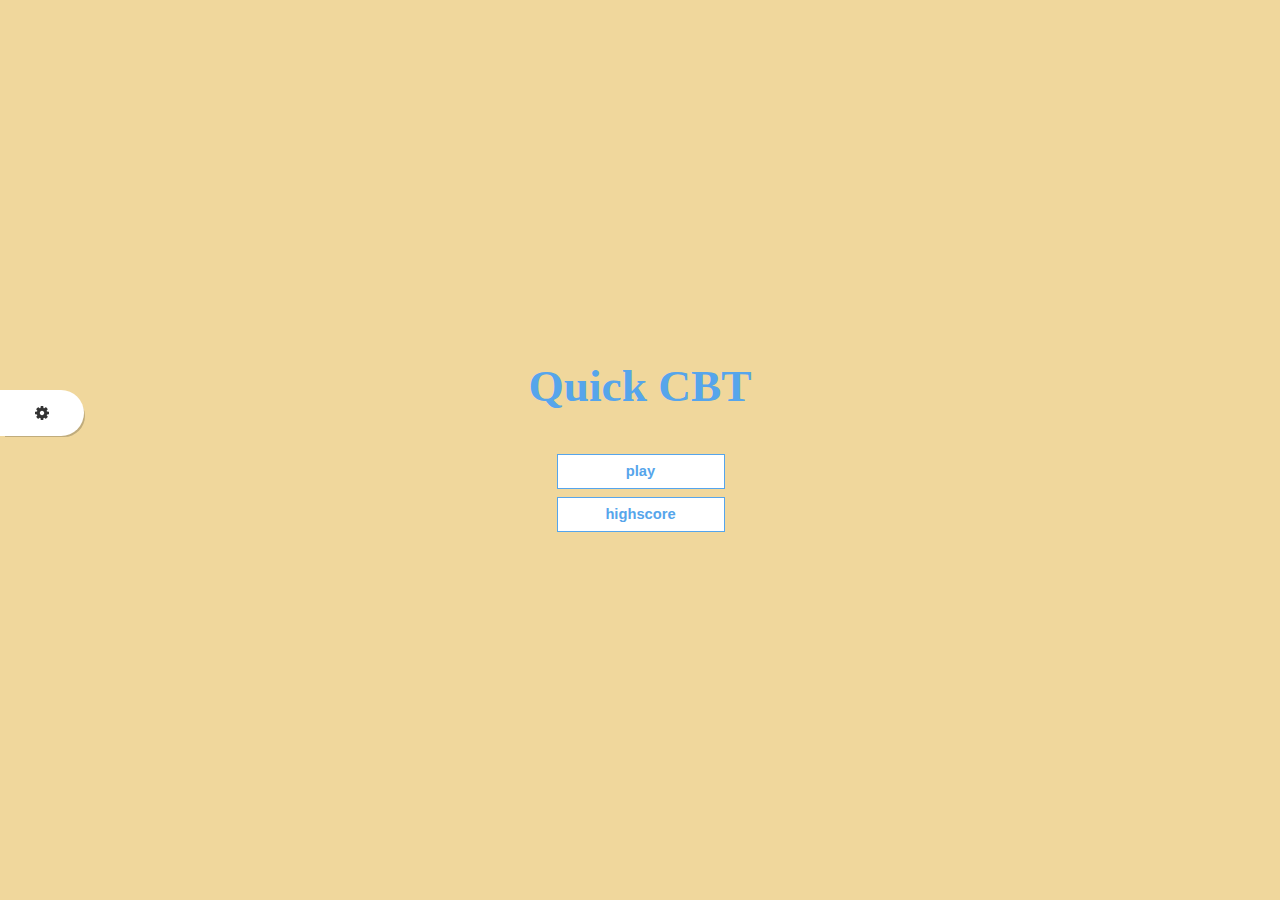
<file: index.html>
<!DOCTYPE html>
<html lang="en">
<head>
    <meta charset="UTF-8">
    <meta name="viewport" content="width=device-width, initial-scale=1.0">
    <meta http-equiv="X-UA-Compatible" content="ie=edge">
    <title>Welcome</title>
    <link rel="stylesheet" type="text/css" href="style.css">
    <link rel="stylesheet" href="https://cdnjs.cloudflare.com/ajax/libs/font-awesome/4.7.0/css/font-awesome.min.css">
</head>
<body>
    <div class="container">
        <div class="colorswitch">
            <div class="colors">
                <h3>Theme colors</h3>
                <ul class="theme-colors">
                    <li></li>
                    <li></li>
                    <li></li>
                    <li></li>
                    <li></li>
                    <li></li>
                    <li></li>
                    <li></li>
                    <li></li>
                </ul>
                <br>
                <h3>text color</h3>
                <ul class="text-colors">
                    <li></li>
                    <li></li>
                    <li></li>
                    <li></li>
                    <li></li>
                    <li></li>
                    <li></li>
                    <li></li>
                    <li></li>
                </ul>
            </div>
            <p id="themes-btn"><i class="fa fa-gear fa-2x fa-spin"></i></p>
        </div>
        <div id="home" class="flex-center flex-column">
            <h1>Quick CBT</h1>
            <a class="btn4" href="./game.html">play</a>
            <a class="btn4" href="./highscores.html">highscore</a>
    </div>
    </div>
     <script src="jquery-1.11.2.min.js"></script>
     <script src="jquery-1.12.1.min.js"></script>
    <script src="https://code.jquery.com/jquery-3.3.1.js"></script>
    <script src="switch.js"></script>
    <script src="main.js"></script>
    

</body>
</html>
</file>
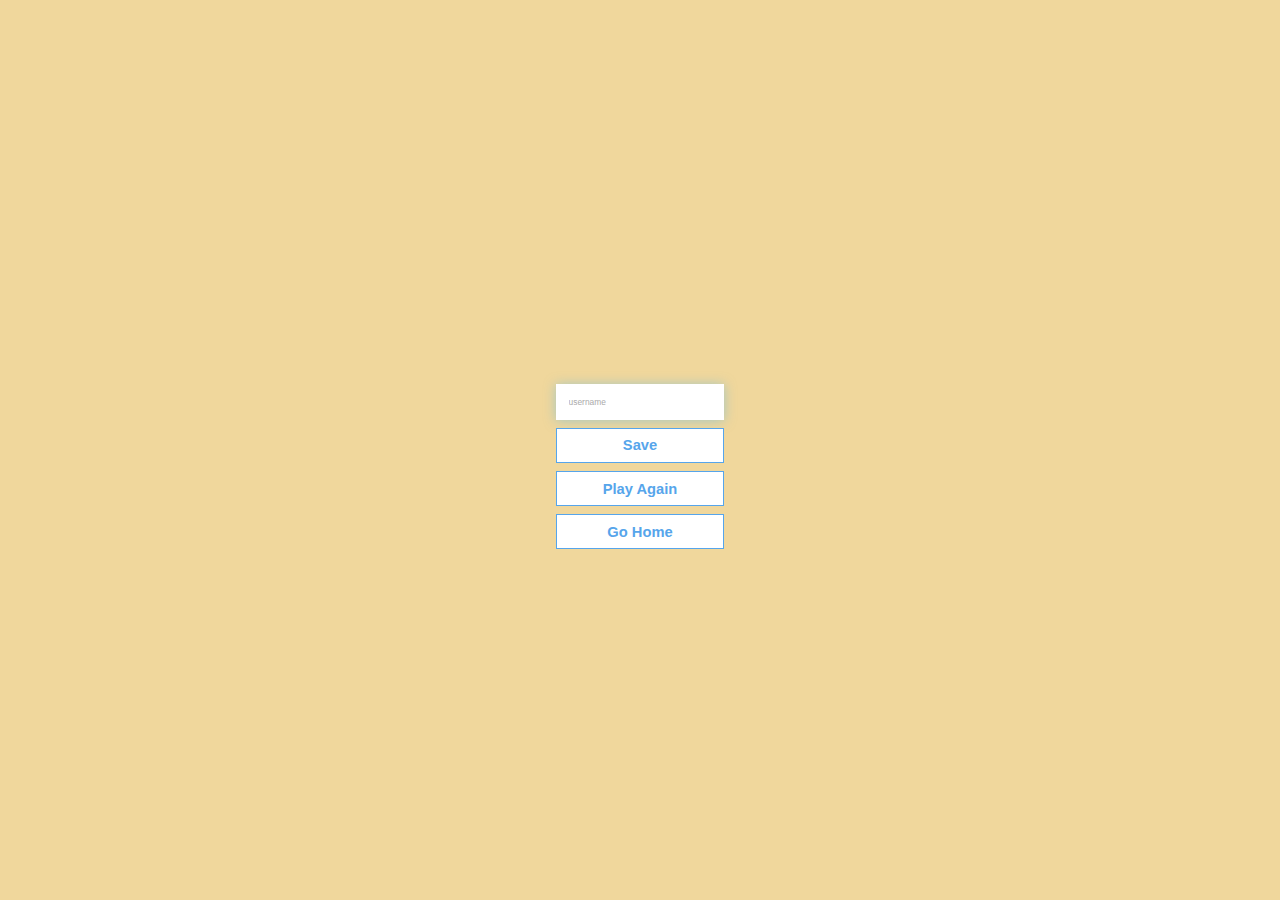
<file: end.html>
<!DOCTYPE html>
<html lang="en">
<head>
    <meta charset="UTF-8">
    <meta name="viewport" content="width=device-width, initial-scale=1.0">
    <meta http-equiv="X-UA-Compatible" content="ie=edge">
    <title>Congrats!</title>
    <link rel="stylesheet" type="text/css" href="style.css">
</head>
<body>
    <div class="container">
        <div id="end" class="flex-center  flex-column">
            <h1 id="finalScore"></h1>
              <form>
                  <input type="text" name="username" id="username" placeholder="username">
                  <button type="submit" class="btn" id="saveScoreBtn" onclick="saveHighScore(event)" disabled>Save</button>
                </form>
                <!-- save button is disabled by default and will
                be enabled using javascript so that score cannnot be
            saved until a username is typed in the field -->
                <a href="./game.html" class="btn">Play Again</a>
                <a href="/" class="btn">Go Home</a>
        </div>
    </div>
    <script src="end.js"></script>
    <script src="main.js"></script>
</body>
</html>
</file>
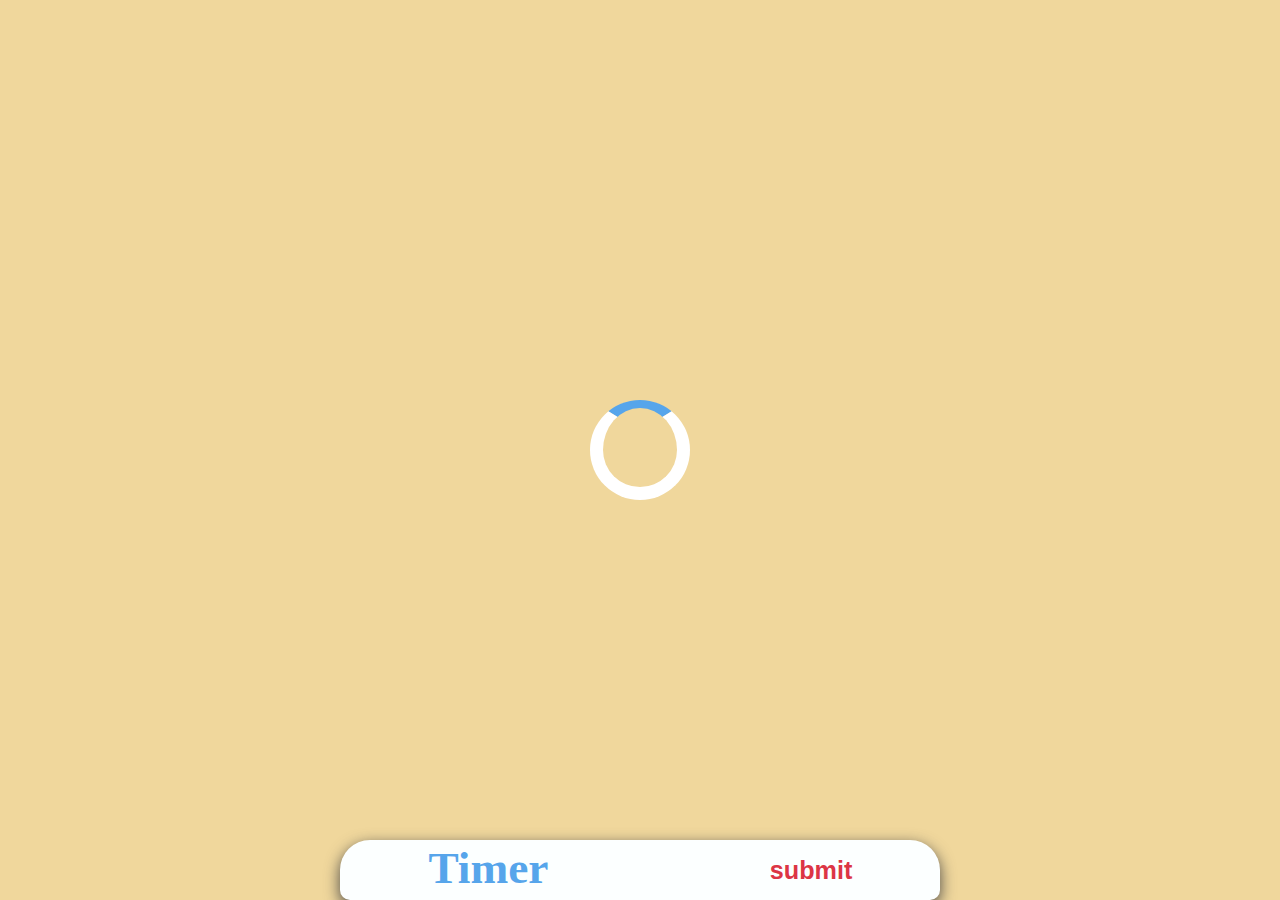
<file: game.html>
<!DOCTYPE html>
<html lang="en">
<head>
    <meta charset="UTF-8">
    <meta name="viewport" content="width=device-width, initial-scale=1.0">
    <meta http-equiv="X-UA-Compatible" content="ie=edge">
    <link rel="stylesheet" type="text/css" href="style.css">
    <link rel="stylesheet" type="text/css" href="game.css">
    <title>Q|CBT</title>
</head>
<body>
    <div class="container">
      <div id="loader"></div> 
        <div id="game" class="justify-center flex-column hidden">
             <div id="hud">
                 <div id="hud-item">
                     <p id="progressText" class="hud-prefix">
                        Question
                     </p>
                     <div id="progressBar">
                         <div id="progressBarfull">

                         </div>
                     </div>
                 </div>
                 <div id="hud-item">
                     <p class="hud-prefix">
                        Score
                     </p>
                     <h1 class="hud-main-text" id="score">
                        0
                     </h1>
                 </div>
             </div>
             <div class="q1">
                
                <h1 id="question"></h1>
                <div class="choice-container">
                    <p class="choice-prefix">A</p>
                    <p class="choice-text" data-number="1"></p>
                </div>
                <div class="choice-container">
                    <p class="choice-prefix">B</p>
                    <p class="choice-text" data-number="2"></p>
                </div>
                <div class="choice-container">
                    <p class="choice-prefix">C</p>
                    <p class="choice-text" data-number="3"></p>
                </div>
                <div class="choice-container">
                    <p class="choice-prefix">D</p>
                    <p class="choice-text" data-number="4"></p>
                </div>
             </div>
        </div>
        <div id="count">
            <h1>Timer</h1>
            <div class="counter"></div>
            <button class="tbtn" onclick="sumbit()">submit</button>
        </div>
    </div>
    <script src="main.js"></script>
    <script src="time.js"></script>
</body>
</html>
</file>
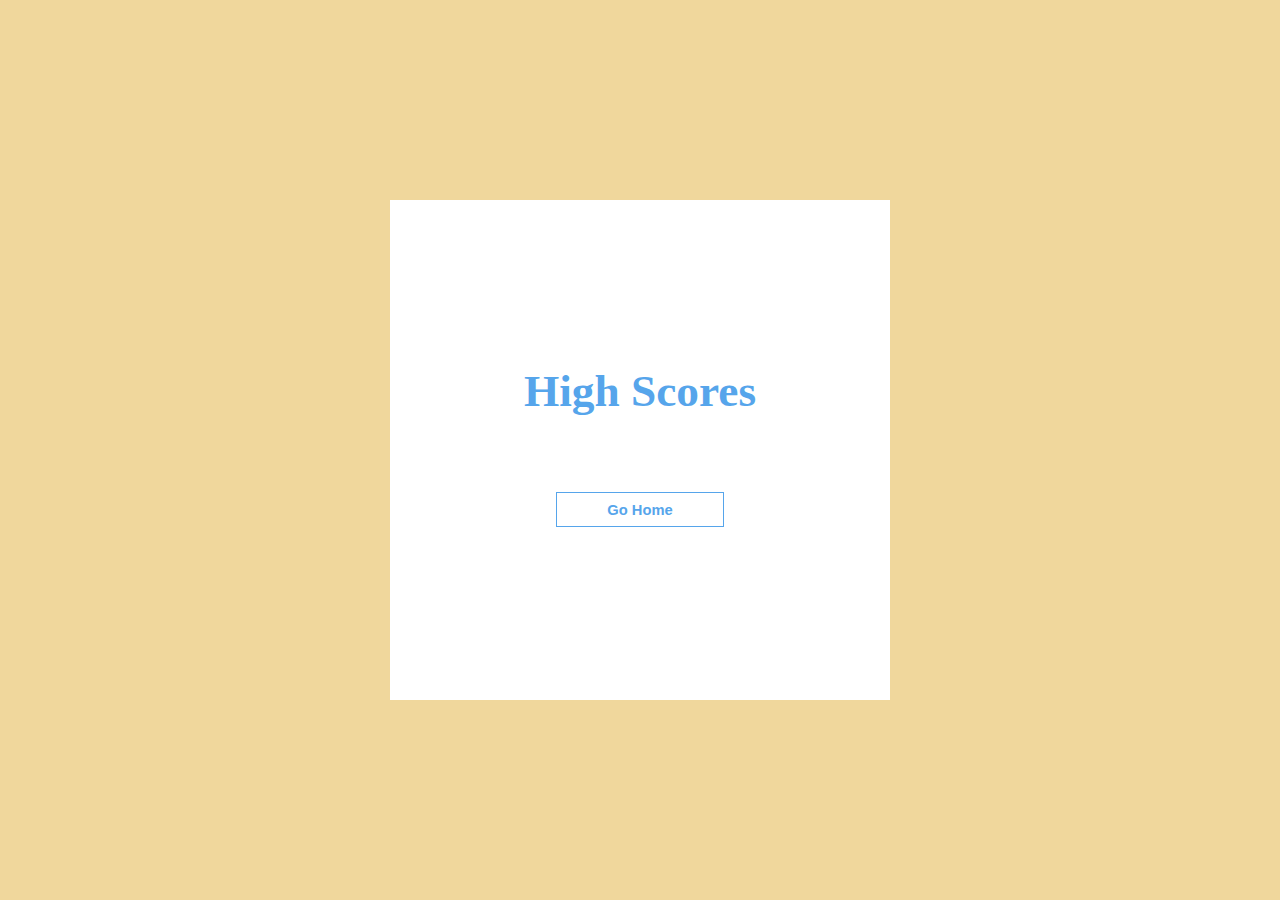
<file: highscores.html>
<!DOCTYPE html>
<html lang="en">
<head>
    <meta charset="UTF-8">
    <meta name="viewport" content="width=device-width, initial-scale=1.0">
    <meta http-equiv="X-UA-Compatible" content="ie=edge">
    <title>High Scores</title>
    <link rel="stylesheet" href="style.css">
    <link rel="stylesheet" href="highscores.css">
</head>
<body>
    <div class="container">
        <div id="finalScores" class="flex-center flex-column">
            <h1 id="finalSc">High Scores</h1>
            <ul id="highScoresList"></ul>
            <!-- ul will be filled using javascript -->
            <a href="/" class="btn">Go Home</a>
        </div>
    </div>
    <script src="highscores.js"></script>
    <script src="main.js"></script>
</body>
</html>
</file>
<file: style.css>
:root {
        background-color: #F0D79C;
        font-size: 52.5%;
}

*{
    box-sizing: border-box;
    margin: 0;
    padding: 0;
    color: #333;
}

h1,
h2,
h3,
h4{
    margin-bottom: 1rem;
}

h1 {
    font-size: 5.4rem;
    color: #56a5eb;
    margin-bottom: 5rem;
}

h1 > span {
    font-size: 2.4rem;
    font-weight: 500;
}

h2{
    font-size: 4.2rem;
    margin-bottom:4rem;
    font-weight: 700;
}

h3{
    font-size: 2.8rem;
    font-weight: 500;
}

/*utilities*/
.container {
    width: 100vw;
    height: 100vh;
    display: flex;
    justify-content: center;
    align-items: center;
    max-width:80rem;
    margin:0 auto;
    padding: 2rem;
}

/* .container>* {
    width: 100%;
} */

.flex-column {
    display: flex;
    flex-direction: column;
}

.flex-center {
    justify-content: center;
    
}

.justify-center {
    justify-content: center;
}   

.text-center{
    text-align: center;
}

.hidden {
    display: none;
}

/*  buttoms*/
.btn {
     font-size: 1.75rem; 
     font-family: -apple-system, BlinkMacSystemFont, 'Segoe UI', Roboto, Oxygen, Ubuntu, Cantarell, 'Open Sans', 'Helvetica Neue', sans-serif;
    font-weight: 800;
    padding: 1rem 0;
    width: 20rem;
    text-align: center;
    border: 0.1rem solid #56a5eb;
    margin-bottom: 1rem;
    text-decoration: none;
    color: #56a5eb;
    background-color: white;
}
.btn4 {
     font-size: 1.75rem; 
     font-family: -apple-system, BlinkMacSystemFont, 'Segoe UI', Roboto, Oxygen, Ubuntu, Cantarell, 'Open Sans', 'Helvetica Neue', sans-serif;
    font-weight: 800;
    padding: 1rem 0;
    width: 20rem;
    text-align: center;
    border: 0.1rem solid #56a5eb;
    margin-bottom: 1rem;
    text-decoration: none;
    color: #56a5eb;
    background-color: white;
    transform: translateX(28px);
}


.btn :hover {
    cursor: pointer;
    box-shadow: 0 0.4rem 1.4rem 0 rgba(86, 185, 235, 0.5);
    transform: translateY(-0.2rem);
    transition: transform 150ms;
}

.btn[disabled]:hover {
    cursor:not-allowed;
    box-shadow: none;
    transform: none;
}

/* styling our form for score submit*/
#finalScore{
    text-align: center;
}

form {
    width: 100%;
    display: flex;
    flex-direction: column;
    align-items: center;
}

input{
    margin-bottom: 1rem;
    width: 20rem;
    padding: 1.5rem;
    font-size: 1.0rem;
    border: none;
    box-shadow: 0 0.1rem 1.4rem 0 rgba(86, 185, 235, 0.5);
}

input::placeholder{
    color: #aaa;
}
.colorswitch{
    position: fixed;
    z-index: 1;
    left: 0;
     transition: 0.5s ease;
     text-align:left;
    color: white;
}

.colorswitch *{
    transition: all 0.72s ease-in;
}

.colorswitch p#themes-btn{
    color: #333;
    background: white;
    padding: 23px 15px;
    box-shadow: 3px 3px 0 -2px rgba(0,0,0,0.2);
    border-radius: 0 0 5px 0;
    font-weight: bold;
}

.colorswitch p#themes-btn:hover{
    box-shadow: 4px 4px 10px -3px rgba(0,0,0,0.56);
}

.colorswitch .colors {
    float: left;
    padding: 10px;
    background: rgba(0,0,0,0.5);
    border-radius: 0 0 10px 0;
    margin-left: -300px;
}

.colorswitch .active{
    margin-left:0;
}


.colorswitch .colors h3 {
    font-size: 15px;
    font-weight: bold;
    text-transform: capitalize;
    margin-bottom: 7px;
}

.colorswitch #themes-btn{
    float: right;
    cursor: pointer;
}

.colorswitch ul li {
    display: inline-block;
    height: 20px;
    width: 20px;
    cursor: pointer;
    border-radius: 7.8px;
    margin-right: 2px;
}

.colorswitch ul li:hover{
    filter: alpha(opacity=80);
    opacity: 0.8;
}

.colorswitch ul.theme-colors li:nth-child(1),
.colorswitch ul.text-colors li:nth-child(1){
    background: #000;
    color: #000;
}

.colorswitch ul.theme-colors li:nth-child(2),
.colorswitch ul.text-colors li:nth-child(2){
    background: white;
    color: white;
}

.colorswitch ul.theme-colors li:nth-child(3),
.colorswitch ul.text-colors li:nth-child(3){
    background: #0084d6;
    color: #0084d6;
}

.colorswitch ul.theme-colors li:nth-child(4),
.colorswitch ul.text-colors li:nth-child(4){
    background: #f44336;
    color: #f44336;
}

.colorswitch ul.theme-colors li:nth-child(5),
.colorswitch ul.text-colors li:nth-child(5){
    background: #7b1fa2;
    color: #7b1fa2;
}

.colorswitch ul.theme-colors li:nth-child(6),
.colorswitch ul.text-colors li:nth-child(6){
    background: #00acc1;
    color: #00acc1;
}

.colorswitch ul.theme-colors li:nth-child(7),
.colorswitch ul.text-colors li:nth-child(7){
    background: #43a047;
    color: #43a047;
}

.colorswitch ul.theme-colors li:nth-child(8),
.colorswitch ul.text-colors li:nth-child(8){
    background: #f57c00;
    color: #f57c00;
}

.colorswitch ul.theme-colors li:nth-child(9),
.colorswitch ul.text-colors li:nth-child(9){
    background: #455a64;
    color: #455a64;
}

#themes-btn{
    border-top-right-radius: 25px !important;
    border-bottom-right-radius: 25px !important;
    padding: 15px 35px !important;
}
</file>
<file: game.css>
.choice-container{
    display: flex;
    margin-bottom: 0.5rem;
    width: 100%;
    font-size: 1.0rem;
    border: 0.1rem solid rgb(86, 165, 235, 0.25);
}
.choice-container:hover{
    cursor: pointer;
    box-shadow: 0 0.4rem 1.4rem 0 rgba(86, 185, 235, 0.5);
    transform: translateY(-0.2rem);
    transition: transform 150ms;
}

.choice-prefix{
    padding: 1.5rem 2.5rem;
    background-color:#56a5eb;
    color: white;
    font-size: 1.75rem;
}

.choice-text{
    padding: 1.5rem;
    font-size: 1.75rem;
    width: 100%;
}

.correct {
    background-color: #28a745;
}

.incorrect{
    background-color: #dc3545;
}

/*hud*/
#hud{
    display: flex;
    justify-content: space-between;
}

.hud-prefix{
    text-align: center;
    font-size: 2rem;
}

.hud-main-text {
    text-align: center;
}

/*styling the progress bar*/
#progressBar {
    width: 20rem;
    height: 4rem;
    border: 0.3rem solid #56a5eb;
    margin-top: 1.5rem;
}

#progressBarfull {
    height: 3.4rem;
    background-color: #56a5eb;
    width: 0%;
}

/*loadeer*/
#loader{
    border: 1.6rem solid white;
    border-radius: 50%;
    border-top: 1.0rem solid #56a5eb;
    width: 12rem;
    height: 12rem;
    animation: split 2s linear infinite;
}

@keyframes split{
    0%{
    transform: rotate(0deg);
}
    100%{
    transform: rotate(360deg);       
    }
}
/**resp**/
/**timer**/

#count{
    box-sizing: border-box;
    margin: 0 auto;
    display: flex;
    flex-direction: row;
    justify-content: center;
    align-items: center;

}

.tbtn{
    background-color: #fff;
    border-radius: 4px;
    border: none;
    outline: none;
    cursor: pointer;
    padding: 0.8rem 1.7rem;
    font-size: 1.2rem;
    font-weight: 700;
    color: #dc3545;
    background: transparent;
}

@media screen and (max-width: 600px) {
    h1{
        font-size: 2rem;
         /*added*/
       
    }
    #count{
        position: absolute;
        bottom: 0px;
        height: 80px;
        background: rgb(252, 255, 255);
        box-shadow: 0px  5px 15px #333;
        border-radius: 30px 30px 10px 10px;
        width: 300px;
        display: flex;
        flex-direction: column;
        align-items: center;
        justify-content: center;
        /*added*/
        height: 70px;
        

    }
    #count h1 {
        height: 14px;
        transform:translateY(70%);
        /*added*/
         position: relative;
        top: 3px;
    }
    .counter{
        font-size:18px;
        font-weight: bolder;
        /*added*/
        position: relative;
        top: -18px;
    }
    .tbtn{
         /*added*/
        background-color: #fff;
        border-radius: 4px;
        border: none;
        outline: none;
        cursor: pointer;
        padding: 0.8rem 1.7rem;
        font-size: 1.2rem;
        font-weight: 700;
        color: #dc3545;
        position: relative;
        top: -20px;
    }
}

@media screen and (min-width: 800px) {
    #count{
        position: absolute;
        bottom: 0px;
        height: 60px;
        background: rgb(252, 255, 255);
        box-shadow: 0px  5px 15px rgb(71, 70, 70);
        border-radius: 30px 30px 10px 10px;
        width: 600px;
        
    }
    .tbtn{
        font-size: 3rem;
        transform: translateX(100%);
    }
    #count h1 {
        height: 14px;
        text-align: left;
        transform: translateX(-80%);
    }
    .counter{
        font-size:50px;
        font-weight: bolder;
    }
}
</file>
<file: highscores.css>
#highScoresList{
    list-style: none;
    padding-left: 0;
    margin-bottom: 4rem;
}

.high-score{
    font-size: 36px;
    margin-bottom: 0.5rem;
}

.high-score:hover{
    transform: scale(1.025);
}

#finalScores {
    background:#fff;
    height:500px;
    width:500px;
    display:flex;
    justify-content:center;
    align-items:center;
}

#highScoresList{
    text-decoration:underline;
    padding-left:10px;
    font-weight:bold;
    
}
</file>
